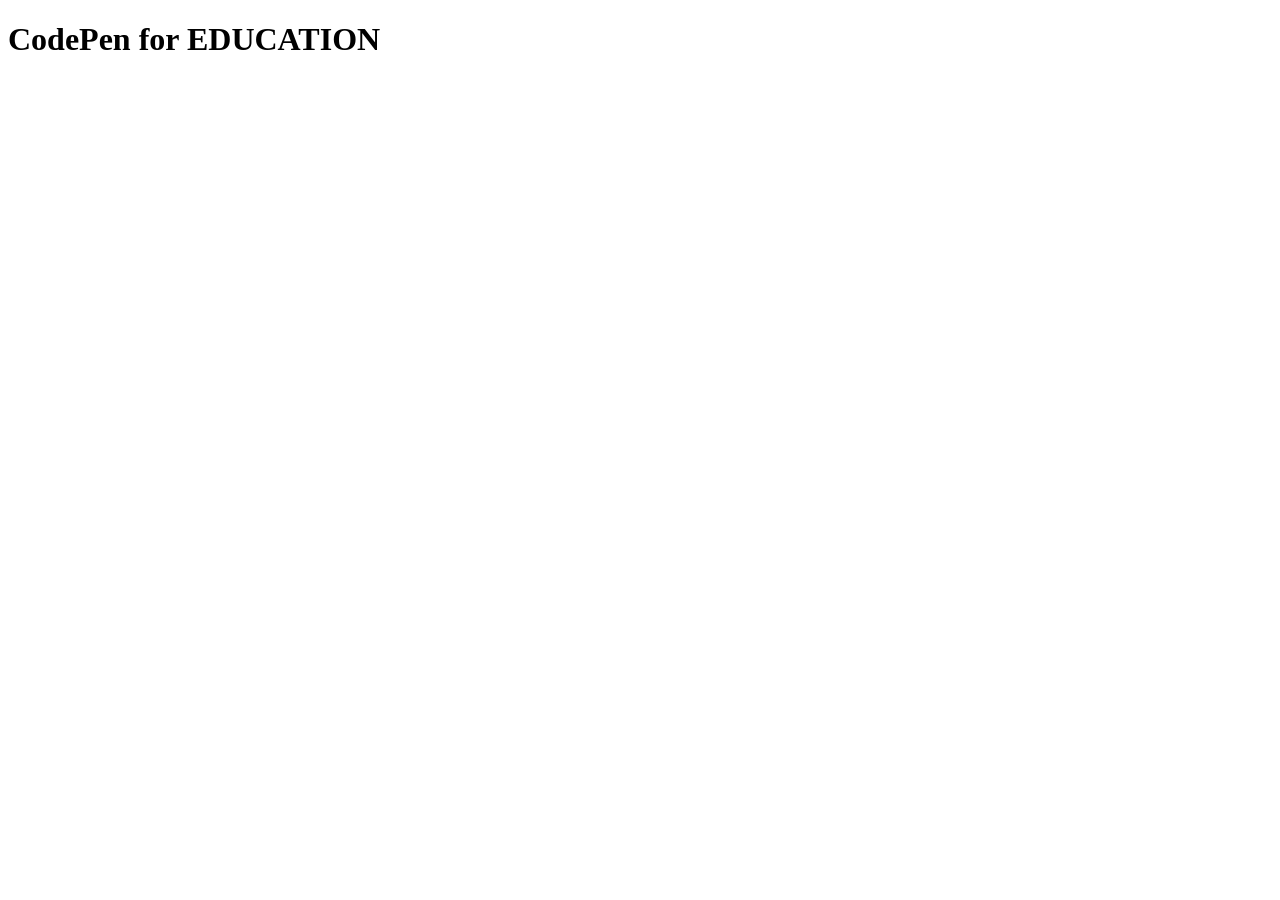
<file: education.html>
<!DOCTYPE html>
<html lang="en">
<head>
    <meta charset="UTF-8">
    <meta name="viewport" content="width=device-width, initial-scale=1.0">
    <title>CodePen for EDUCATION</title>
</head>
<body>

<h1> CodePen for EDUCATION
</h1>

    
</body>
</html>
</file>
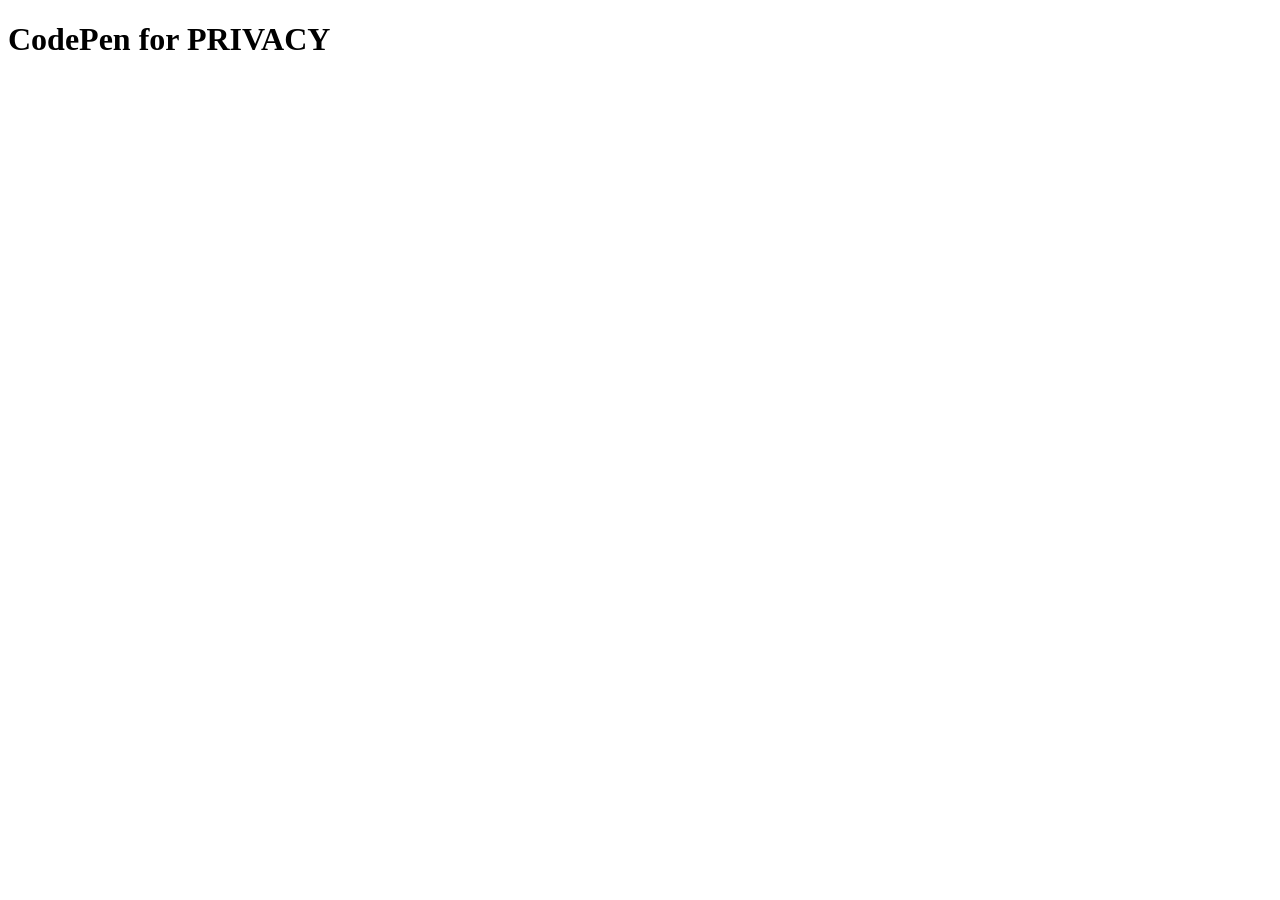
<file: privacy.html>
<!DOCTYPE html>
<html lang="en">
<head>
    <meta charset="UTF-8">
    <meta name="viewport" content="width=device-width, initial-scale=1.0">
    <title>CodePen for PRIVACY</title>
</head>
<body>

<h1> CodePen for PRIVACY


</h1>

    
</body>
</html>
</file>
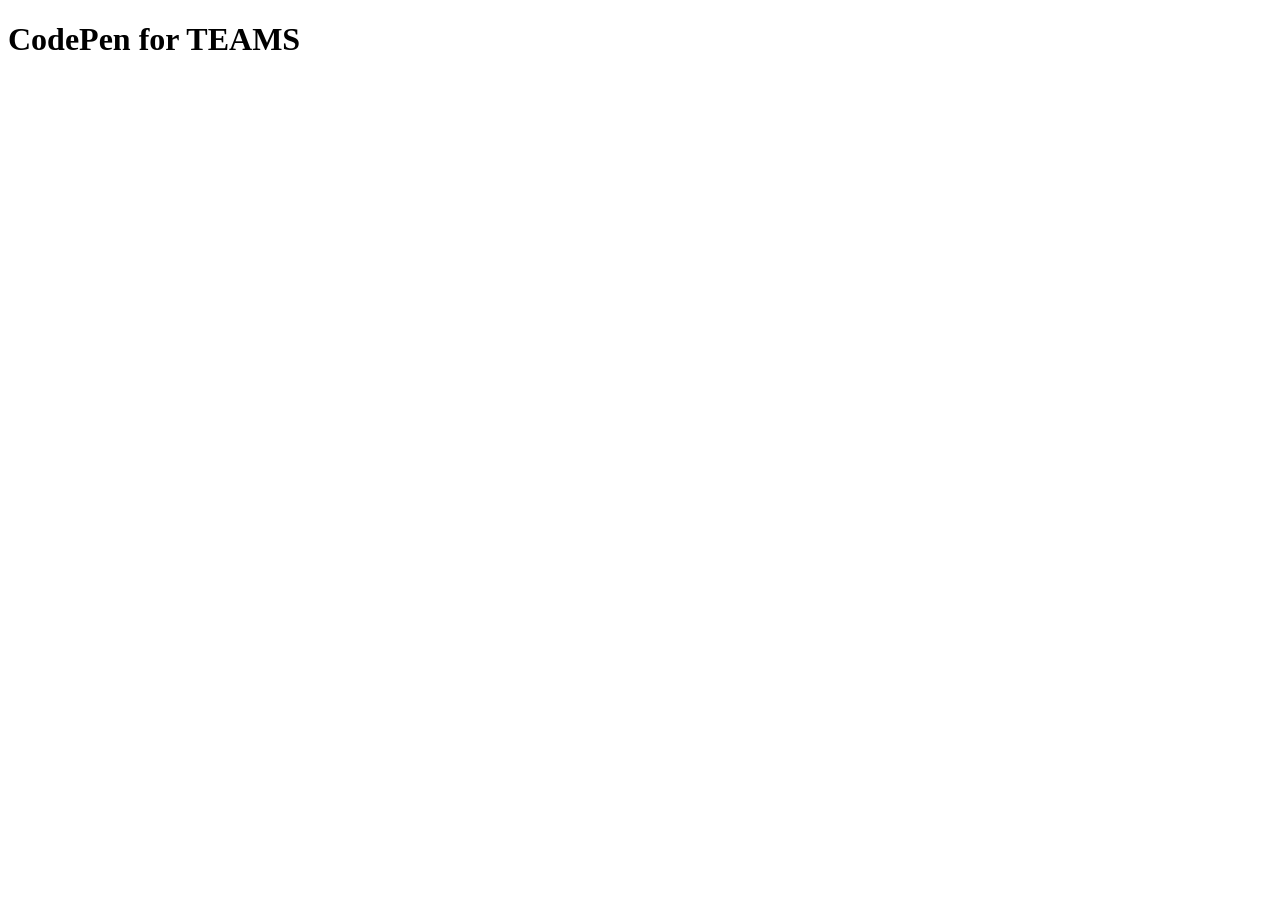
<file: teams.html>
<!DOCTYPE html>
<html lang="en">
<head>
    <meta charset="UTF-8">
    <meta name="viewport" content="width=device-width, initial-scale=1.0">
    <title>CodePen for TEAMS</title>
</head>
<body>

<h1> CodePen for TEAMS


</h1>

    
</body>
</html>
</file>
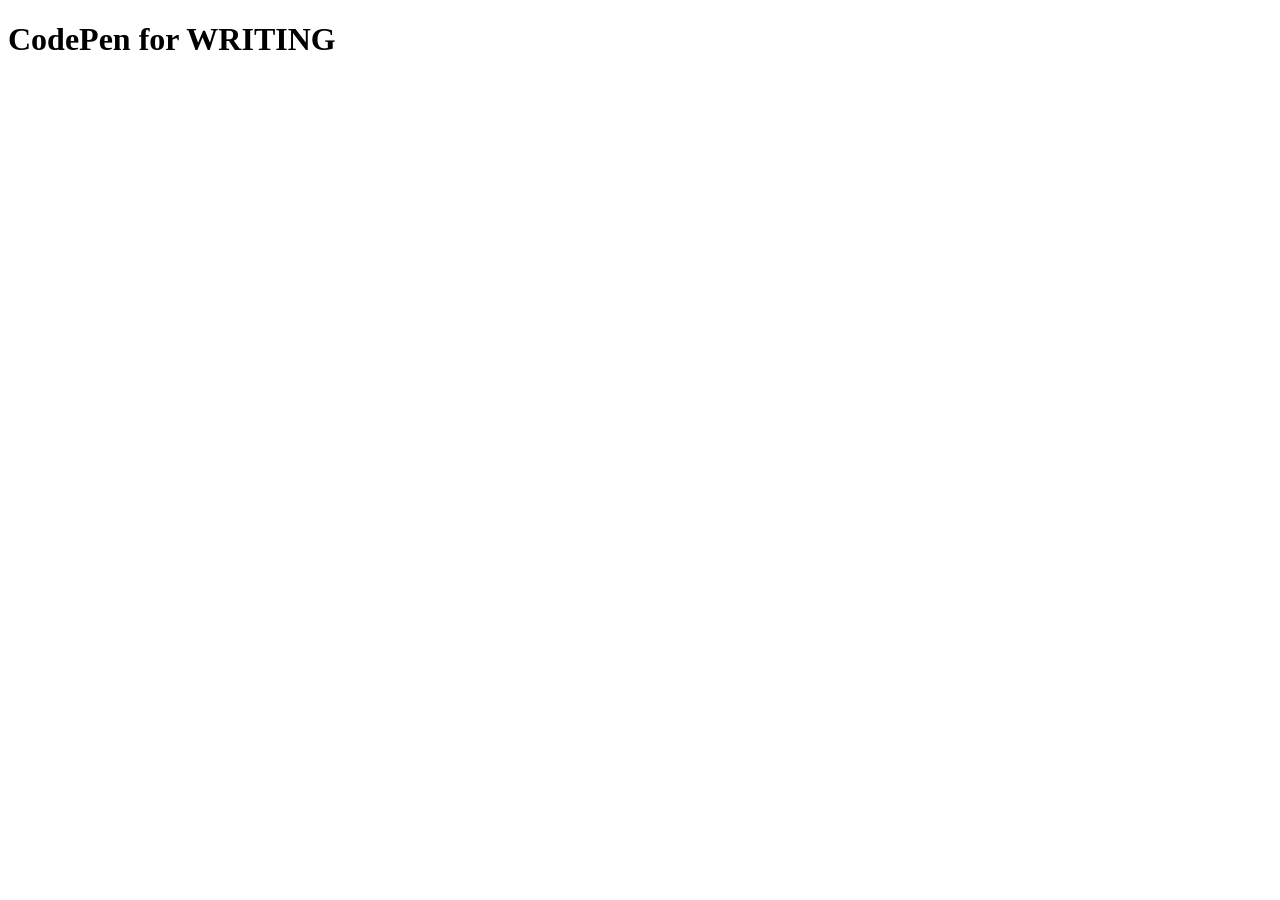
<file: writing.html>
<!DOCTYPE html>
<html lang="en">
<head>
    <meta charset="UTF-8">
    <meta name="viewport" content="width=device-width, initial-scale=1.0">
    <title>CodePen for WRITING</title>
</head>
<body>

<h1> CodePen for WRITING


</h1>

    
</body>
</html>
</file>
